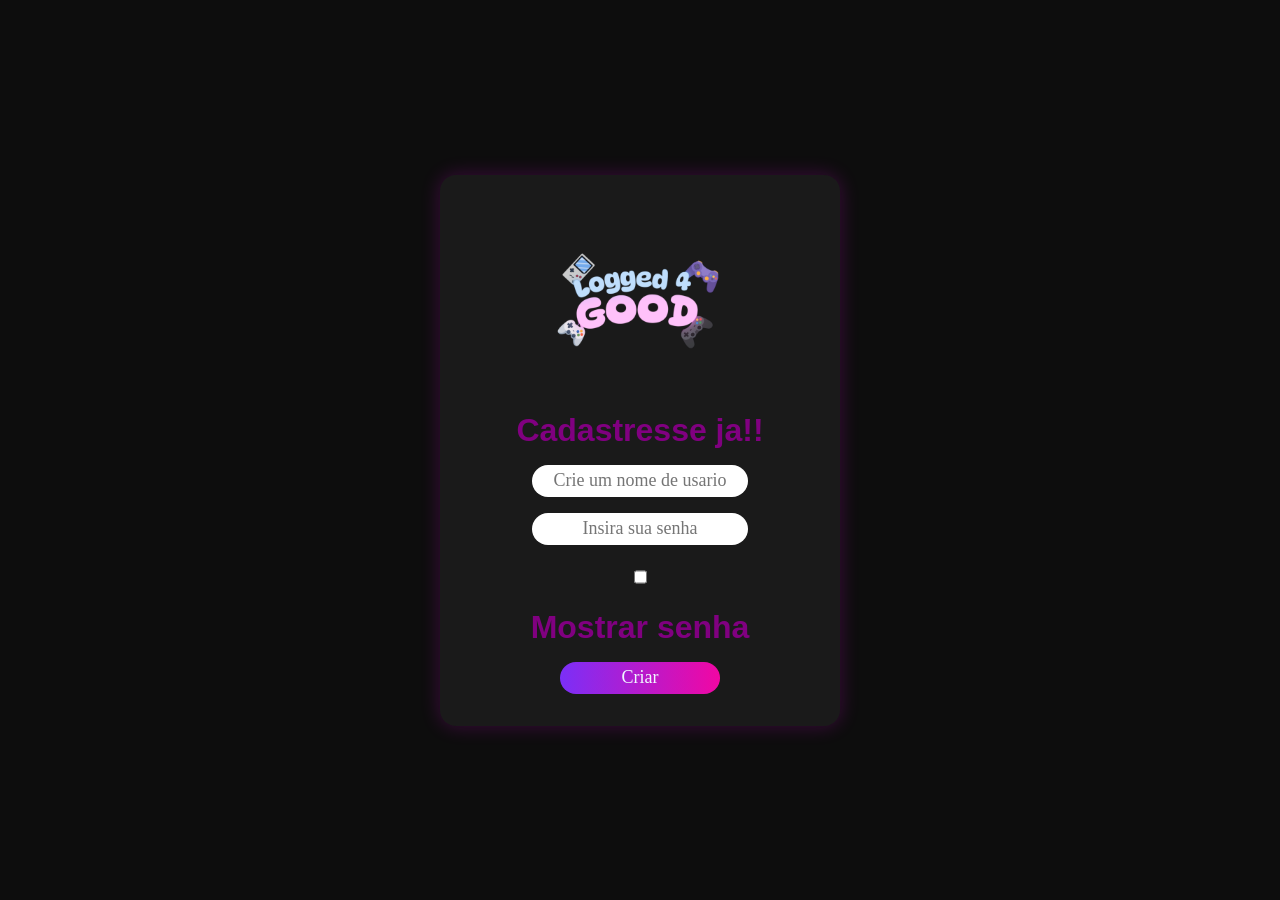
<file: index.html>
<html>
  <head>
    <script src="./scirpt.js"></script>
    <link rel="stylesheet" type="text/css" href="./Style.css" />
  </head>
  <body>
    <div class="cont">
      <img src="Imagens/Logged 4-Photoroom.png" id="log" />
      <h1 style="color: purple">Cadastresse ja!!</h1>
      <input id="nome" placeholder="Crie um nome de usario" />
      <input type="password" id="senha" placeholder="Insira sua senha" />
      <Input type="checkbox" onclick="hideP()"></Input>
      <h1>Mostrar senha</h1>
      <button onclick="cadastrar()">Criar</button>
    </div>
  </body>
</html>
</file>
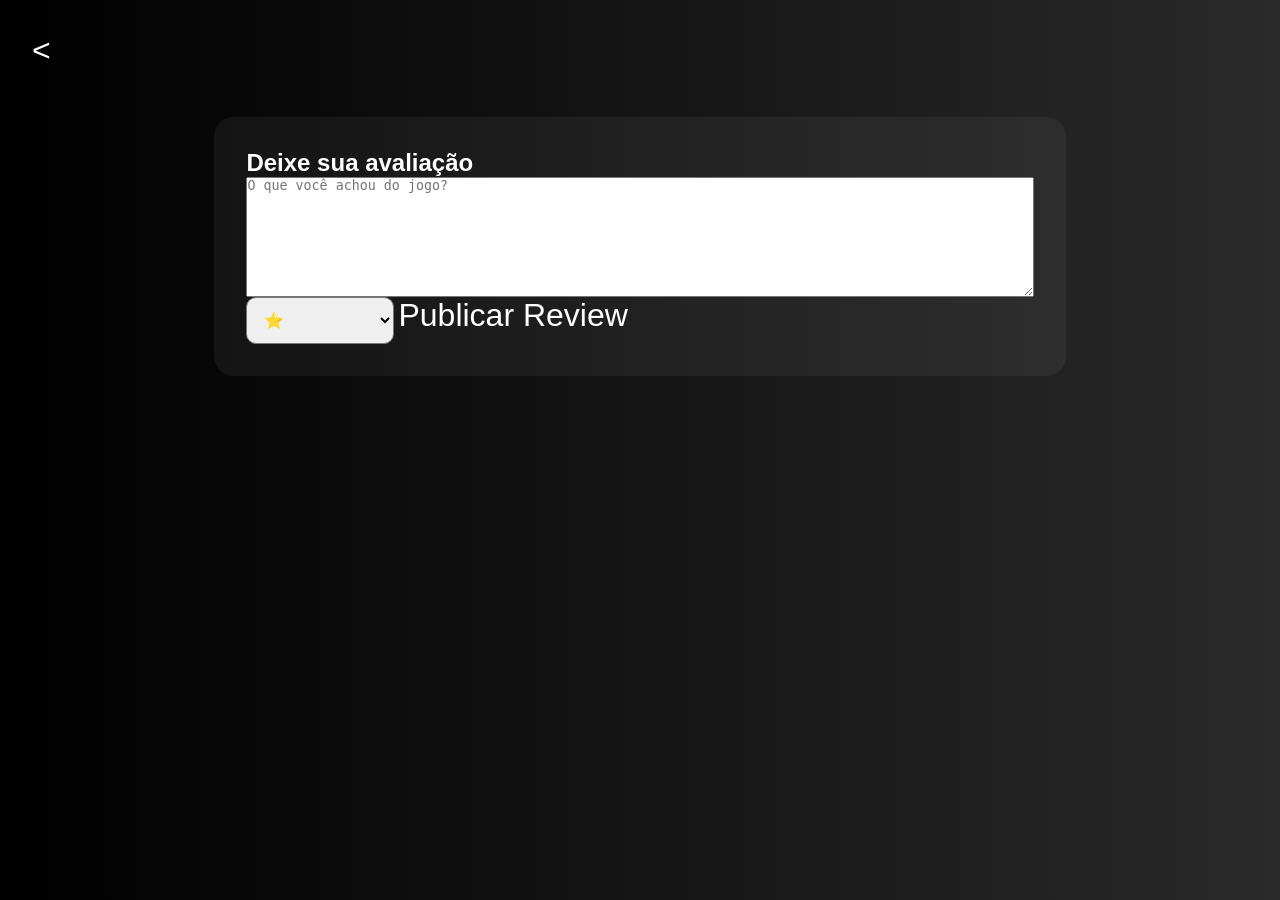
<file: Ghub.html>
<html lang="pt-br">
  <head>
    <meta charset="UTF-8" />
    <link rel="stylesheet" href="Ghub.css" />
  </head>
  <body onload="detalhesJG()">
    <button onclick="voltar()"> < </button>
    <div id="detalhes"></div>
    <div class="reviewBox">
      <h2>Deixe sua avaliação</h2>

      <textarea id="review" placeholder="O que você achou do jogo?"></textarea>

      <select id="estrelas">
        <option value="1">⭐</option>
        <option value="2">⭐⭐</option>
        <option value="3">⭐⭐⭐</option>
        <option value="4">⭐⭐⭐⭐</option>
        <option value="5">⭐⭐⭐⭐⭐</option>
      </select>

      <button onclick="salvarReview()">Publicar Review</button>
    </div>

    <div id="listaReviews"></div>
    <script src="Ghub.js"></script>
  </body>
</html>
</file>
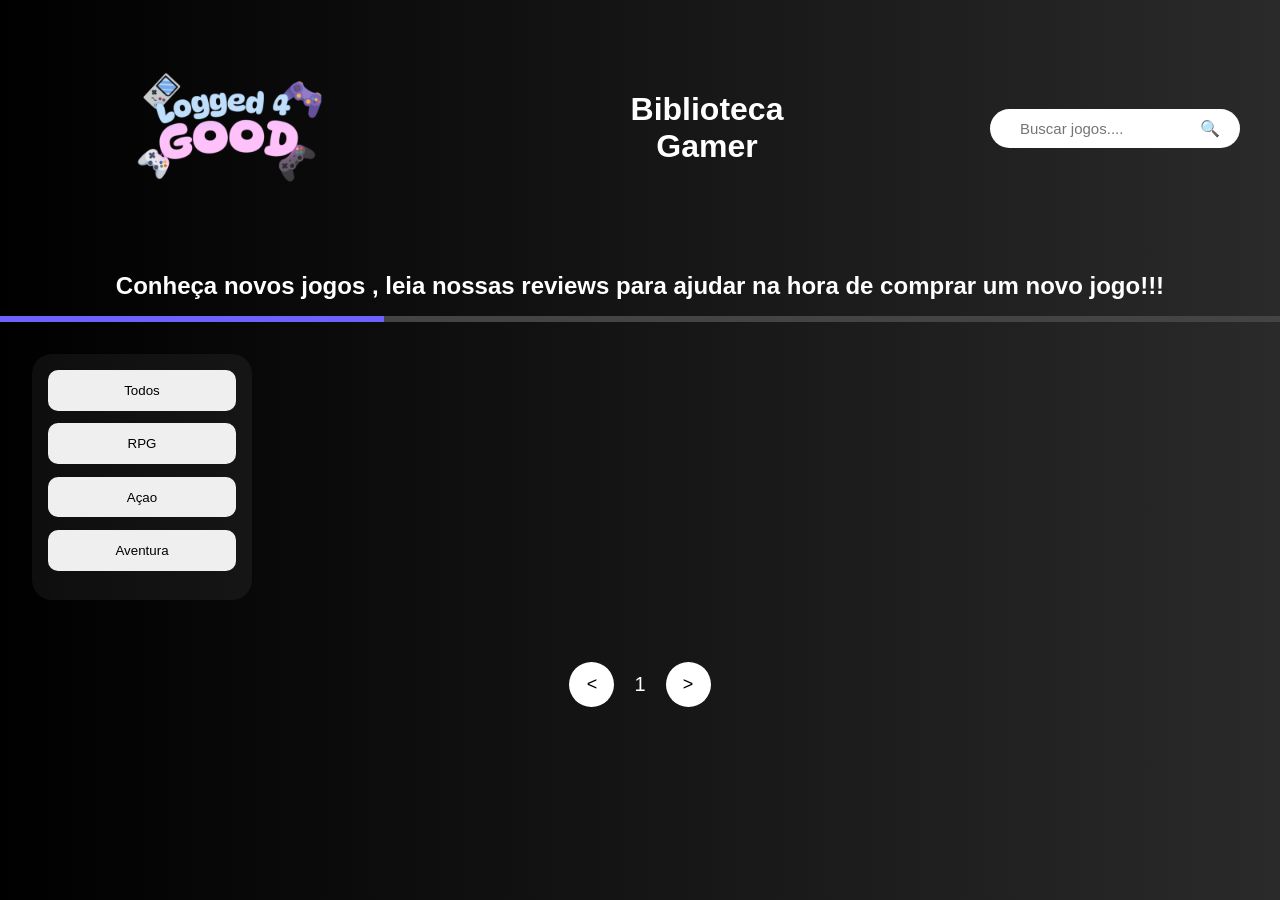
<file: jgs.html>
<html>
  <head>
    <meta charset="UTF-8" />
    <script src="RAWG.js"></script>
    <link rel="stylesheet" href="jgs.css" />
  </head>
  <body onload="procurarJogos()">
    <header>
      <img src="./Imagens/Logged 4-Photoroom.png" onclick="" class="logo" />
      <h1>Biblioteca Gamer</h1>
      <div class="busca">
        <input
          type="text"
          placeholder="Buscar jogos...."
          oninput="buscaInt()"
          id="pesquisa"
        />
        <span>🔍</span>
      </div>
    </header>
    <h2>
      Conheça novos jogos , leia nossas reviews para ajudar na hora de comprar
      um novo jogo!!!
    </h2>
    <div id="loading">
      <div class="barra"></div>
    </div>
    <main class="conte">
      <aside class="gen">
        <button onclick="filtroGen('')">Todos</button>
        <button onclick="filtroGen('role-playing-games-rpg')">RPG</button>
        <button onclick="filtroGen('action')">Açao</button>
        <button onclick="filtroGen('adventure')">Aventura</button>
      </aside>
      <section id="games"></section>
    </main>
    <div class="paginas">
      <button onclick="voltarP()"><</button>
      <span id="pag">1</span>
      <button onclick="proximaP()">></button>
    </div>
  </body>
</html>
</file>
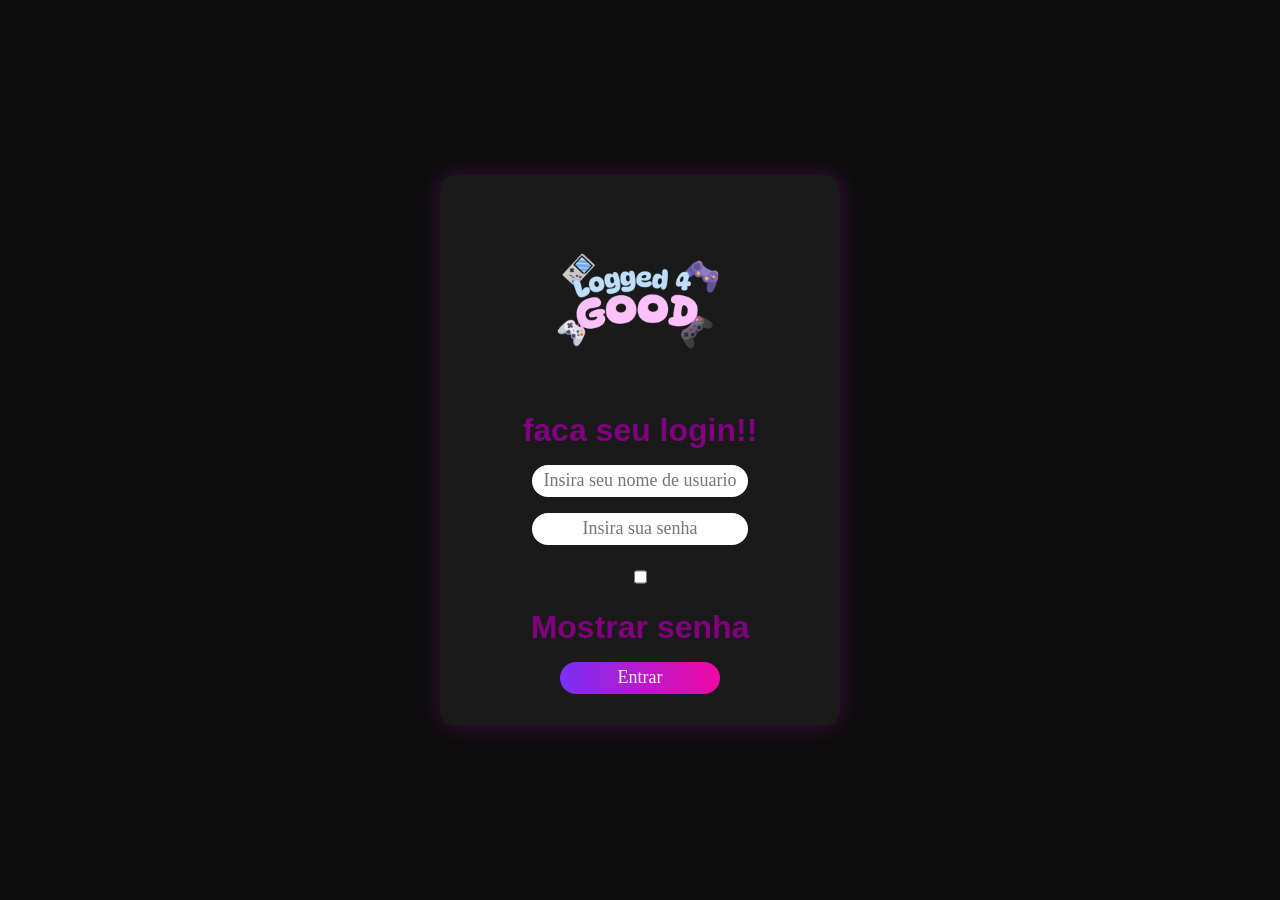
<file: login.html>
<html>
  <head>
    <script src="./scirpt.js"></script>
    <link rel="stylesheet" type="text/css" href="Style.css" />
  </head>
  <body>
    <div class="cont">
      <img src="Imagens/Logged 4-Photoroom.png" id="log" />
      <h1 style="color: purple">faca seu login!!</h1>
      <input id="nome" placeholder="Insira seu nome de usuario" />
      <input type="password" id="senha" placeholder="Insira sua senha" />
      <Input type="checkbox" onclick="hideP()"></Input>
      <h1>Mostrar senha</h1>
  
      <button onclick="login()">Entrar</button>
    </div>
  </body>
</html>
</file>
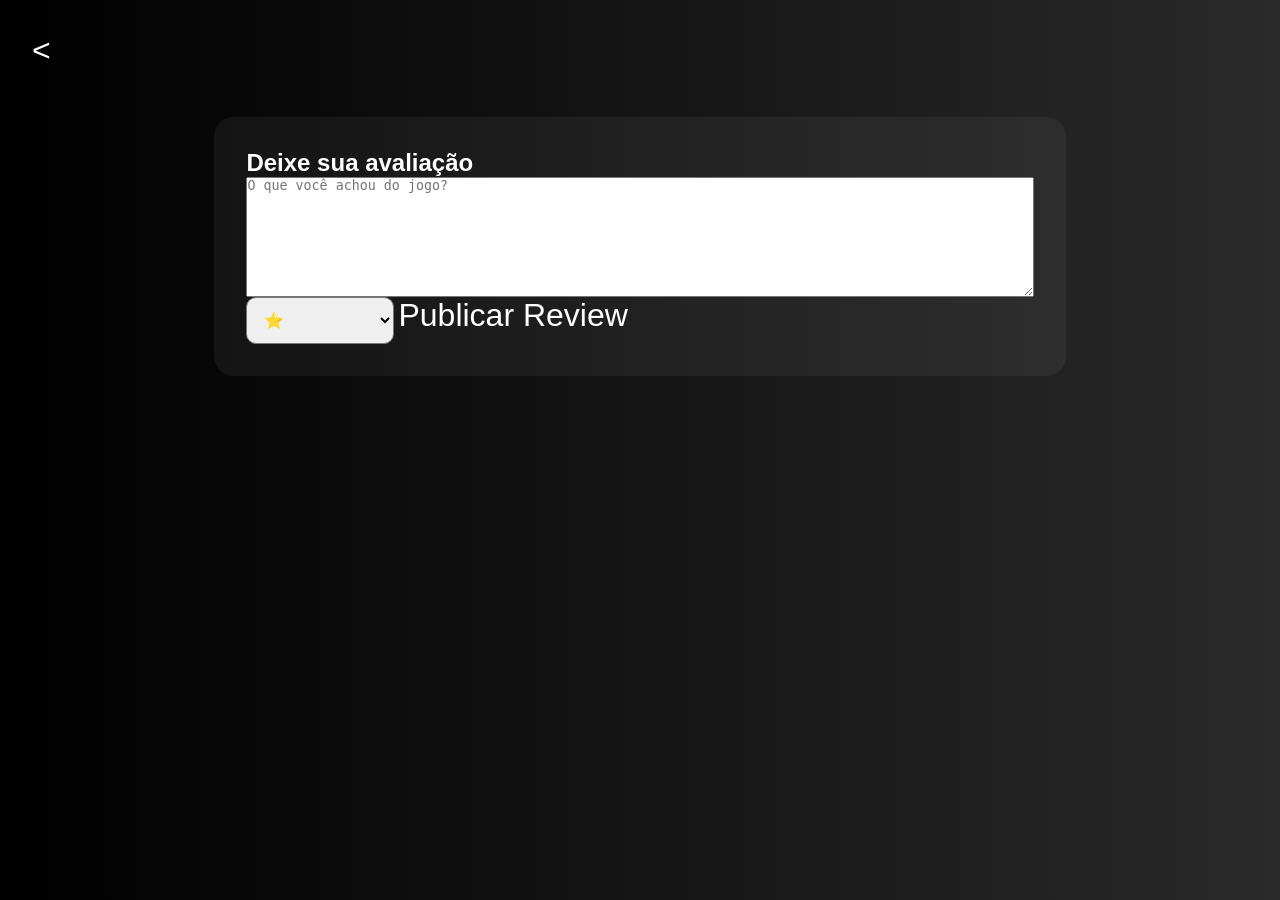
<file: Ghub/Ghub.html>
<html lang="pt-br">
  <head>
    <meta charset="UTF-8" />
    <link rel="stylesheet" href="Ghub.css" />
  </head>
  <body onload="detalhesJG()">
    <button onclick="voltar()"><</button>
    <div id="detalhes"></div>
    <div class="reviewBox">
      <h2>Deixe sua avaliação</h2>

      <textarea id="review" placeholder="O que você achou do jogo?"></textarea>

      <select id="estrelas">
        <option value="1">⭐</option>
        <option value="2">⭐⭐</option>
        <option value="3">⭐⭐⭐</option>
        <option value="4">⭐⭐⭐⭐</option>
        <option value="5">⭐⭐⭐⭐⭐</option>
      </select>

      <button onclick="salvarReview()">Publicar Review</button>
    </div>

    <div id="listaReviews"></div>
    <script src="Ghub.js"></script>
  </body>
</html>
</file>
<file: Style.css>
*{
    margin: 0;
    padding: 0;
    box-sizing: border-box;
}
body{
    height: 100vh;
    display: flex;
    justify-content: center;
    align-items: center;
    background-color: #0d0d0d;
    font-family: Arial, Helvetica, sans-serif;
}

.cont{
    width: 90%;
    max-width: 25rem;
    background-color: #1a1a1a;
    padding: 2rem;
    border-radius: 1rem;
    display: flex;
    flex-direction: column;
    align-items: center;
    gap: 1rem;
    box-shadow: 0px 0px 20px rgba(255, 0, 255, 0.2);
}
#log{
    width: 100%;
}
#err{
    font-size: .9rem;
    font-family: Impact;
    color: red;
}
input{ 
    font-size: large;
    font-family: serif;
    text-align: center;
    height: 2rem;
    border-radius: 20rem;
    border: none;
}
button{
    transition: 3s;
    font-size: large;
    cursor: pointer;
    text-align: center;
    color: aliceblue;
    font-family: serif;
    background: linear-gradient(90deg,#7b2ff7,#f107a3);;
    height: 2rem;
    width: 10rem;
    border-radius: 1rem;
    border: none;
}
button:hover{
    transform: scale(1.2);
    opacity: .9;
}
h1{
    color: purple;
}
</file>
<file: Ghub.css>
*{
    margin: 0;
    padding: 0;
    box-sizing: border-box;
}

body{

    background: linear-gradient(90deg,#000000,#2b2a2a);

    font-family: Arial, Helvetica, sans-serif;

    color: white;

    padding: 2rem;
}

#detalhes{

    max-width: 70rem;

    margin: auto;

    display: flex;

    flex-direction: column;

    gap: 2rem;
}

#detalhes img{

    width: 100%;

    border-radius: 1rem;
}

#detalhes h1{

    font-size: 3rem;
}

#detalhes p{

    font-size: 1.2rem;

    line-height: 1.8rem;
}
button{
    border: none;
    background: none;
    font-size: 2rem;
    font-family: Arial, Helvetica, sans-serif;
    color: white;
    cursor: pointer;
}
.reviewBox{
    width: 70%;
    margin: 3rem auto;

    background: rgba(255,255,255,0.05);
    justify-items: center;
    padding: 2rem;

    border-radius: 20px;

    color: white;
}

#listaReviews{
    width: 70%;
    margin: 2rem auto;
}
#estrelas{
    padding: 0.8rem;
    font-size: 1rem;
    border-radius: 10px;
}
#review{
    width: 100%;
    min-height: 120px;
}
</file>
<file: jgs.css>
*{
    margin:0;
    padding:0;
    box-sizing:border-box;
}
h1{
    width: 10rem;
    font-family: Arial, Helvetica, sans-serif;
    text-align: center;
    color: white;
    
}
h2{
    font-family: Arial, Helvetica, sans-serif;
    text-align: center;
    color: white;
    margin: 1rem;
}
.conte{
    display:flex;
    gap:2rem;
    padding:2rem;
    align-items:flex-start;
}

.gen{
    width:220px;

    background:rgba(255,255,255,0.05);

    border-radius:20px;

    padding:1rem;

    position:sticky;
    top:100px;
}
.gen button{
    width:100%;

    padding:0.8rem;

    border:none;

    border-radius:10px;

    margin-bottom:0.8rem;

    cursor:pointer;
}


body{

    min-height:100vh;

    background:
    linear-gradient(
        90deg,
        #000000,
        #2b2a2a
    );

    font-family:Arial, Helvetica, sans-serif;

    overflow-x:hidden;

    transition:0.3s;
}



header{

    width:100%;

    padding:20px 40px;

    display:flex;

    justify-content:space-between;

    align-items:center;

    padding: 1rem,3rem;
}
.logo{
    width: 24rem;
}



.busca{

    display:flex;

    align-items:center;

    background:white;

    border-radius:30px;

    padding:10px 20px;
}

.busca input{

    border:none;

    outline:none;

    margin-left:10px;

    width:180px;

    font-size:15px;
}






#games{

    flex:1;

    display:grid;

    grid-template-columns:
    repeat(auto-fill,minmax(320px,1fr));

    gap:2rem;
}



.card{

    background:rgba(255,255,255,0.04);

    border-radius:20px;

    overflow:hidden;

    transition:0.3s;

    cursor:pointer;

    backdrop-filter:blur(5px);
}

.card:hover{

    transform:translateY(-8px);

    background:rgba(255,255,255,0.08);
}



.card img{

    width:100%;

    height:180px;

    object-fit:cover;

    border-radius:20px;

    transition:0.3s;
}


.card img:hover{

    transform:scale(1.05);
}



.card h2{

    color:white;

    text-align:center;

    font-size:20px;

    padding:10px 10px 5px;
}



.card p{

    color:gold;

    text-align:center;

    font-size:18px;

    padding-bottom:15px;
}



.paginas{

    width:100%;

    display:flex;

    justify-content:center;

    align-items:center;

    gap:20px;

    padding:30px;
}

.paginas span{

    color:white;

    font-size:20px;
}



.paginas button{

    width:45px;

    height:45px;

    border:none;

    border-radius:50%;

    background:white;

    color:black;

    cursor:pointer;

    font-size:18px;

    transition:0.3s;
}

.paginas button:hover{

    transform:scale(1.08);
}
.gen button:hover{
    transform:scale(1.08);
}#loading{
    width:100%;
    height:6px;
    background:#444;
    display:none;
    overflow:hidden;
}

.barra{
    width:30%;
    height:100%;
    background:#6c63ff;
    animation:carregar 1s infinite linear;
}

@keyframes carregar{

    from{
        transform:translateX(-100%);
    }

    to{
        transform:translateX(400%);
    }
}
</file>
<file: Ghub/Ghub.css>
*{
    margin: 0;
    padding: 0;
    box-sizing: border-box;
}

body{

    background: linear-gradient(90deg,#000000,#2b2a2a);

    font-family: Arial, Helvetica, sans-serif;

    color: white;

    padding: 2rem;
}

#detalhes{

    max-width: 70rem;

    margin: auto;

    display: flex;

    flex-direction: column;

    gap: 2rem;
}

#detalhes img{

    width: 100%;

    border-radius: 1rem;
}

#detalhes h1{

    font-size: 3rem;
}

#detalhes p{

    font-size: 1.2rem;

    line-height: 1.8rem;
}
button{
    border: none;
    background: none;
    font-size: 2rem;
    font-family: Arial, Helvetica, sans-serif;
    color: white;
    cursor: pointer;
}
.reviewBox{
    width: 70%;
    margin: 3rem auto;

    background: rgba(255,255,255,0.05);
    justify-items: center;
    padding: 2rem;

    border-radius: 20px;

    color: white;
}

#listaReviews{
    width: 70%;
    margin: 2rem auto;
}
#estrelas{
    padding: 0.8rem;
    font-size: 1rem;
    border-radius: 10px;
}
#review{
    width: 100%;
    min-height: 120px;
}
</file>
